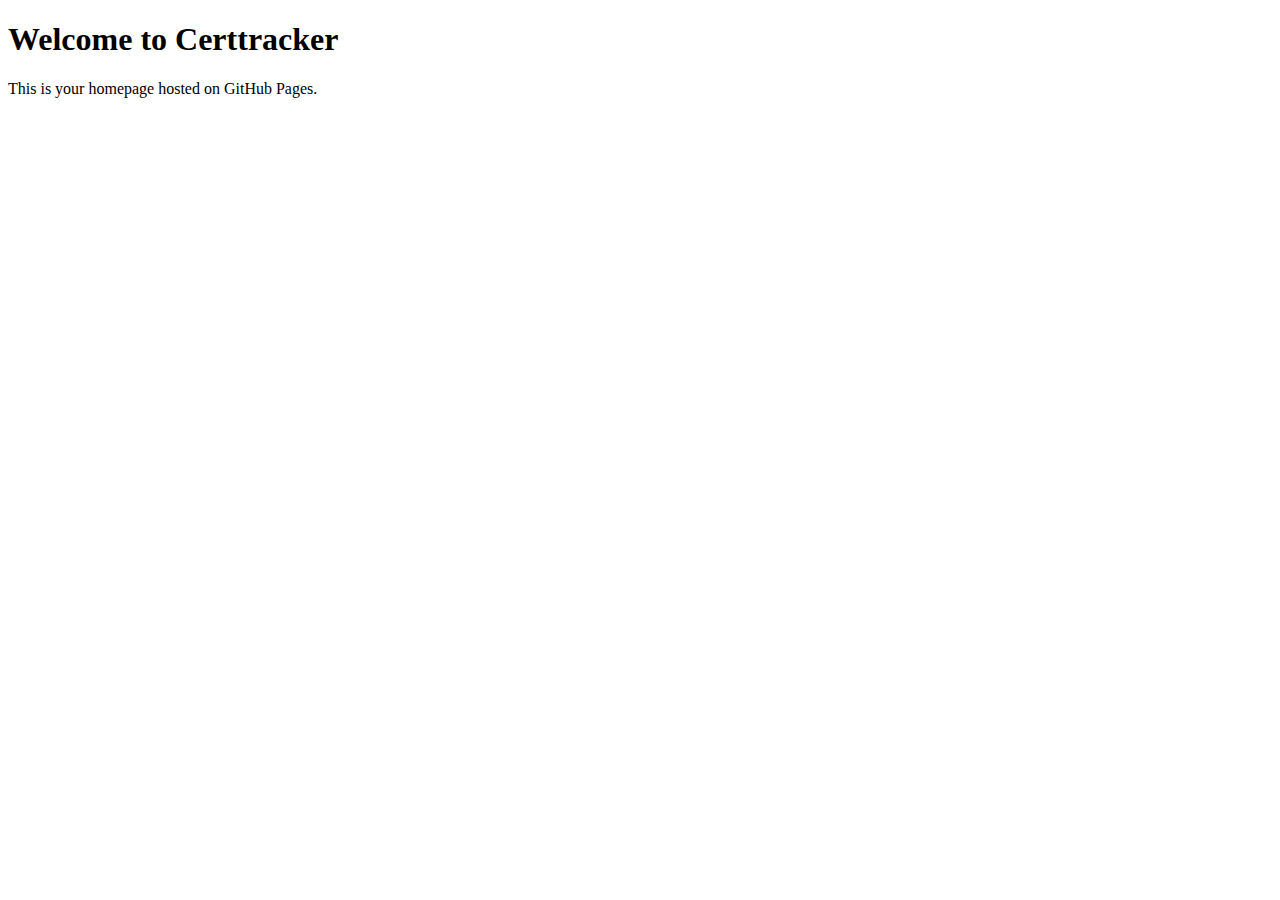
<file: index.html>
<!DOCTYPE html>
<html lang="en">
<head>
    <meta charset="UTF-8">
    <meta name="viewport" content="width=device-width, initial-scale=1.0">
    <title>Certtracker</title>
</head>
<body>
    <h1>Welcome to Certtracker</h1>
    <p>This is your homepage hosted on GitHub Pages.</p>
</body>
</html>
</file>
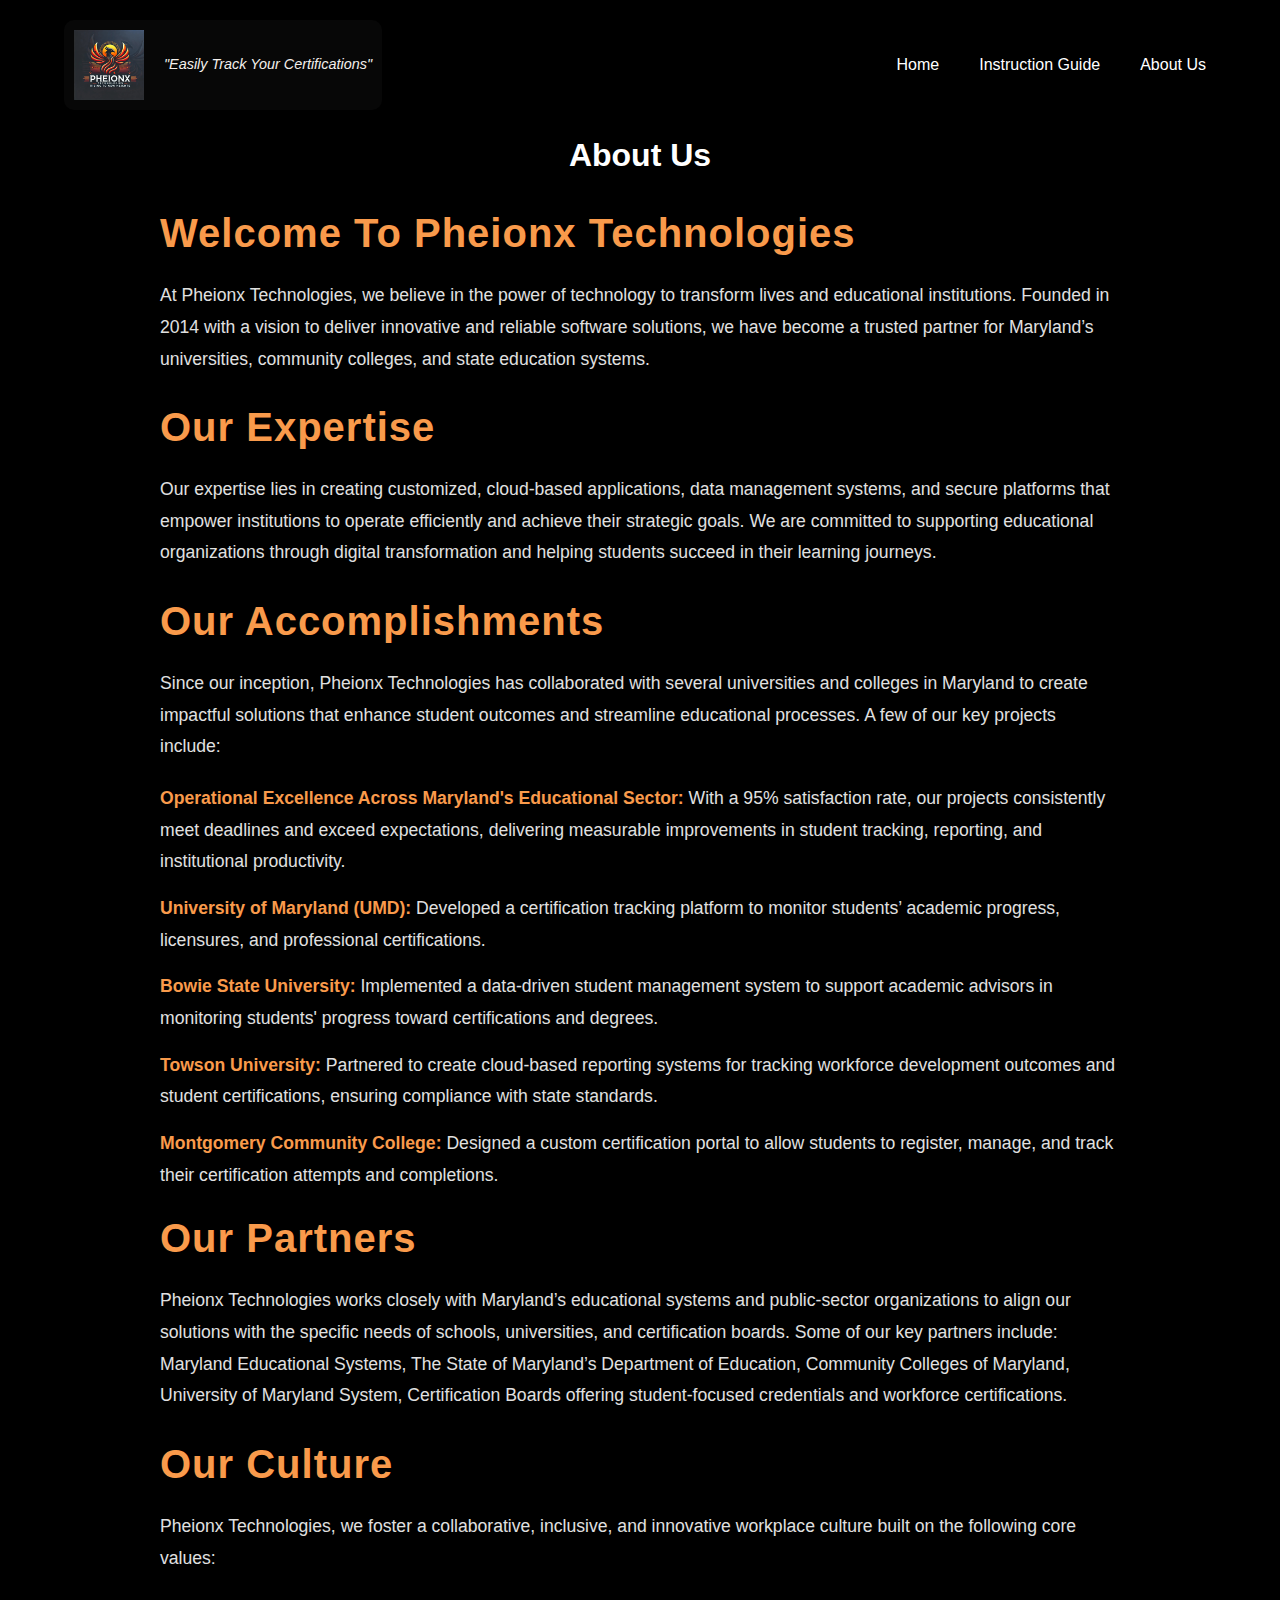
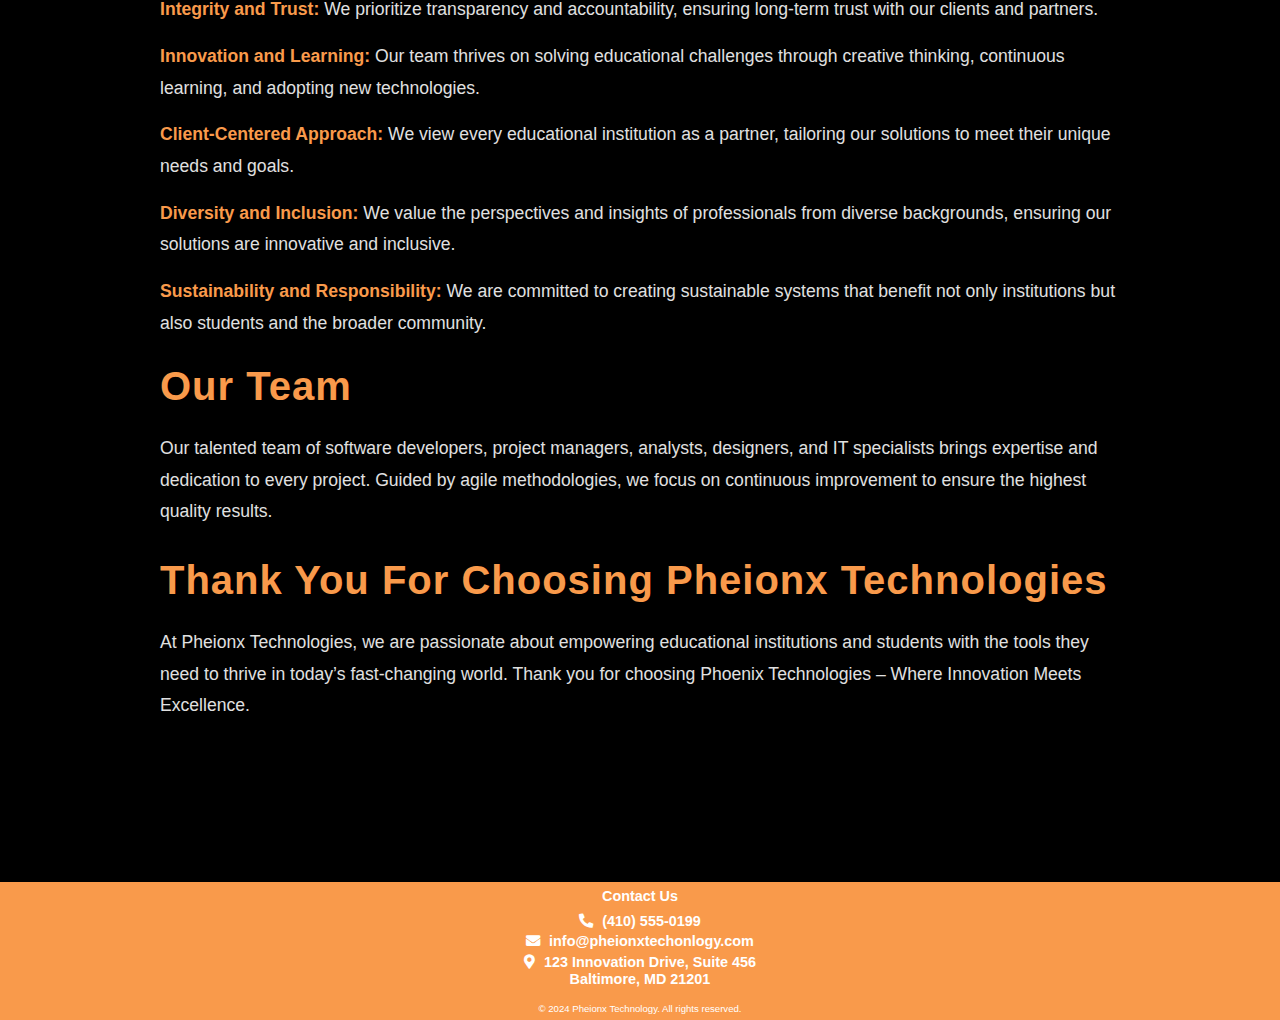
<file: Fix/aboutus.html>
<!DOCTYPE html>
<html lang="en">
<head>
    <meta charset="UTF-8">
    <meta name="viewport" content="width=device-width, initial-scale=1.0">
    <title>Phoenix Technology</title>
    <link rel="stylesheet" href="styles3.css">
    <link rel="stylesheet" href="https://cdnjs.cloudflare.com/ajax/libs/font-awesome/5.15.4/css/all.min.css">
</head>
<body>
    <!-- Header Section -->
    <header>
        <div class="container">
            <!-- Logo with Transparent Box -->
            <div class="logo">
                <img src="image/logoone.jpg" alt="Phoenix Technology Logo">
                <span class="tagline">"Easily Track Your Certifications"</span>
            </div>

            <!-- Navigation Bar -->
            <nav>
                <ul>
                <li><a href="home.html">Home</a></li>
                <li><a href="instructionguide.html">Instruction Guide</a></li>
                <li><a href="aboutus.html">About Us</a></li>
                </ul>
            </nav>
        </div>
    </header>

    <main>
        <!-- Your other content here (if any) -->
        <h1>About Us </h1>
        <div class="about-us">
            <h2>Welcome to Pheionx Technologies</h2>
            <p>At Pheionx Technologies, we believe in the power of technology to transform lives and educational institutions. Founded in 2014 with a vision to deliver innovative and reliable software solutions, we have become a trusted partner for Maryland’s universities, community colleges, and state education systems.</p>
        
            <h2>Our Expertise</h2>
            <p>Our expertise lies in creating customized, cloud-based applications, data management systems, and secure platforms that empower institutions to operate efficiently and achieve their strategic goals. We are committed to supporting educational organizations through digital transformation and helping students succeed in their learning journeys.</p>
        
            <h2>Our Accomplishments</h2>
            <p>Since our inception, Pheionx Technologies has collaborated with several universities and colleges in Maryland to create impactful solutions that enhance student outcomes and streamline educational processes. A few of our key projects include:</p>
            <p class="accomplishment"><strong>Operational Excellence Across Maryland's Educational Sector:</strong> With a 95% satisfaction rate, our projects consistently meet deadlines and exceed expectations, delivering measurable improvements in student tracking, reporting, and institutional productivity.</p>
            <p class="accomplishment"><strong>University of Maryland (UMD):</strong> Developed a certification tracking platform to monitor students’ academic progress, licensures, and professional certifications.</p>
            <p class="accomplishment"><strong>Bowie State University:</strong> Implemented a data-driven student management system to support academic advisors in monitoring students' progress toward certifications and degrees.</p>
            <p class="accomplishment"><strong>Towson University:</strong> Partnered to create cloud-based reporting systems for tracking workforce development outcomes and student certifications, ensuring compliance with state standards.</p>
            <p class="accomplishment"><strong>Montgomery Community College:</strong> Designed a custom certification portal to allow students to register, manage, and track their certification attempts and completions.</p>
        
            <h2>Our Partners</h2>
            <p class="partners-list">Pheionx Technologies works closely with Maryland’s educational systems and public-sector organizations to align our solutions with the specific needs of schools, universities, and certification boards. Some of our key partners include: Maryland Educational Systems, The State of Maryland’s Department of Education, Community Colleges of Maryland, University of Maryland System, Certification Boards offering student-focused credentials and workforce certifications.</p>
        
            <h2>Our Culture</h2>
            <p>Pheionx Technologies, we foster a collaborative, inclusive, and innovative workplace culture built on the following core values:</p>
            <p class="culture"><strong>Integrity and Trust:</strong> We prioritize transparency and accountability, ensuring long-term trust with our clients and partners.</p>
            <p class="culture"><strong>Innovation and Learning:</strong> Our team thrives on solving educational challenges through creative thinking, continuous learning, and adopting new technologies.</p>
            <p class="culture"><strong>Client-Centered Approach:</strong> We view every educational institution as a partner, tailoring our solutions to meet their unique needs and goals.</p>
            <p class="culture"><strong>Diversity and Inclusion:</strong> We value the perspectives and insights of professionals from diverse backgrounds, ensuring our solutions are innovative and inclusive.</p>
            <p class="culture"><strong>Sustainability and Responsibility:</strong> We are committed to creating sustainable systems that benefit not only institutions but also students and the broader community.</p>
        
            <h2>Our Team</h2>
            <p>Our talented team of software developers, project managers, analysts, designers, and IT specialists brings expertise and dedication to every project. Guided by agile methodologies, we focus on continuous improvement to ensure the highest quality results.</p>
        
            <h2>Thank You for Choosing Pheionx Technologies</h2>
            <p>At Pheionx Technologies, we are passionate about empowering educational institutions and students with the tools they need to thrive in today’s fast-changing world. Thank you for choosing Phoenix Technologies – Where Innovation Meets Excellence.</p>
        </div>
        
    </main>

    <footer>
        <!-- Contact Us Section -->
        <div class="contact-us">
            <p>Contact Us</p> <!-- Centered text -->
            <div class="contact-info">
                <!-- Phone Icon -->
                <p><i class="fas fa-phone-alt"></i> (410) 555-0199</p>
                <!-- Email Icon -->
                <p><i class="fas fa-envelope"></i> info@pheionxtechonlogy.com</p>
                <!-- Address Icon -->
                <p><i class="fas fa-map-marker-alt"></i> 123 Innovation Drive, Suite 456 <br>Baltimore, MD 21201</p>
            </div>
        </div>
    
        <!-- Copyright Section -->
        <div class="copyright">
            <p>&copy; 2024 Pheionx Technology. All rights reserved.</p>
        </div>
    </footer>
</body>
</html>
</file>
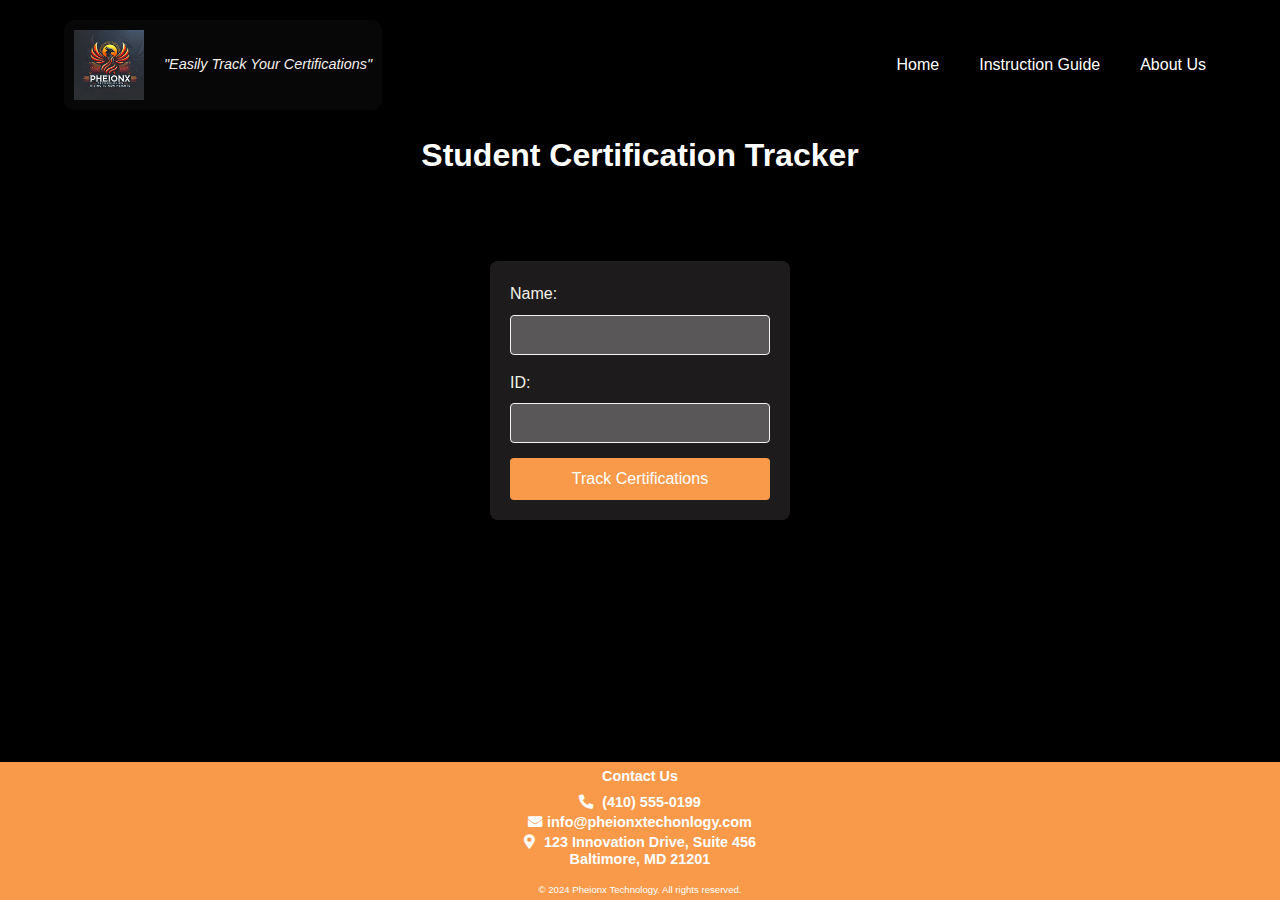
<file: Fix/home.html>
<!DOCTYPE html>
<html lang="en">
<head>
    <meta charset="UTF-8">
    <meta name="viewport" content="width=device-width, initial-scale=1.0">
    <title>Phoenix Technology</title>
    <link rel="stylesheet" href="styles.css">
    <link rel="stylesheet" href="https://cdnjs.cloudflare.com/ajax/libs/font-awesome/5.15.4/css/all.min.css">
</head>
<body>
    <!-- Header Section -->
    <header>
        <div class="container">
            <!-- Logo with Transparent Box -->
            <div class="logo">
                <img src="image/logoone.jpg" alt="Phoenix Technology Logo">
                <span class="tagline">"Easily Track Your Certifications"</span>
            </div>

            <!-- Navigation Bar -->
            <nav>
                <ul>
                <li><a href="home.html">Home</a></li>
                <li><a href="instructionguide.html">Instruction Guide</a></li>
                <li><a href="aboutus.html">About Us</a></li>
                </ul>
            </nav>
        </div>
    </header>

    <!-- Main Section -->
    <main>
        <!-- Your other content here (if any) -->
        <h1>Student Certification Tracker</h1>

        <!-- Form Box for Name and ID Input -->
        <div class="form-box">
            <form action="results.html" method="GET" class="certification-form" autocomplete="off">
                <label for="name">Name:</label>
                <input type="text" id="name" name="name" required pattern="[A-Za-z\s]+"
                       title="Please enter letters only"
                       oninput="this.value = this.value.replace(/[^A-Za-z\s]/g, '')" autocomplete="off">
                
                <label for="id">ID:</label>
                <input type="text" id="id" name="id" required pattern="\d+"
                       title="Please enter numbers only"
                       oninput="this.value = this.value.replace(/\D/g, '')" autocomplete="off">
                
                <button type="submit">Track Certifications</button>
            </form>
        </div>
    </main>

    <footer>
        <!-- Contact Us Section -->
        <div class="contact-us">
            <p>Contact Us</p> <!-- Centered text -->
            <div class="contact-info">
                <!-- Phone Icon -->
                <p><i class="fas fa-phone-alt"></i> (410) 555-0199</p>
                <!-- Email Icon -->
                <p><i class="fas fa-envelope"></i>info@pheionxtechonlogy.com</p>
                <!-- Address Icon -->
                <p><i class="fas fa-map-marker-alt"></i> 123 Innovation Drive, Suite 456 <br>Baltimore, MD 21201</p>
            </div>
        </div>
    
        <!-- Copyright Section -->
        <div class="copyright">
            <p>&copy; 2024 Pheionx Technology. All rights reserved.</p>
        </div>
    </footer>
    

    <!-- Script for form handling and redirection -->
    <script>
        const certificationData = {
            "Rufael Solomon,233323": {
                "attempted": ["Project Management Professional (PMP)"],
                "completed": ["Project Management Professional (PMP)"],
                "dateCompleted": ["2024-04-20"]
            },
            "Jenehra Allen,345454": {
                "attempted": ["ACDIS CDI Apprenticeship"],
                "completed": ["ACDIS CDI Apprenticeship"],
                "dateCompleted": ["2024-04-25"]
            },
            "Oluwaseyi Odeyemi,167453": {
                "attempted": ["CompTIA Security+"],
                "completed": ["CompTIA Security+"],
                "dateCompleted": ["2024-05-05"]
            },
            "Clauvert Chingkala,867453": {
                "attempted": ["Certified Information Security Manager (CISM)"],
                "completed": ["Certified Information Security Manager (CISM)"],
                "dateCompleted": ["2024-05-15"]
            },
            "Rilwan Ajibola,485845": {
                "attempted": ["Certified Information Systems Security Professional (CISSP)"],
                "completed": ["Certified Information Systems Security Professional (CISSP)"],
                "dateCompleted": ["2024-06-01"]
            },
            "Marlon Taylor,903432": {
                "attempted": ["AWS Certified Solutions Architect"],
                "completed": ["AWS Certified Solutions Architect"],
                "dateCompleted": ["2024-06-10"]
            }
        };
    
        function handleFormSubmission(event) {
            event.preventDefault();
            const name = document.getElementById("name").value.trim();
            const id = document.getElementById("id").value.trim();
            const key = `${name},${id}`;
            
            if (certificationData[key]) {
                const data = certificationData[key];
                const queryString = `?name=${encodeURIComponent(name)}&id=${encodeURIComponent(id)}&attempted=${encodeURIComponent(data.attempted)}&completed=${encodeURIComponent(data.completed)}&dateCompleted=${encodeURIComponent(data.dateCompleted)}`;
                window.location.href = "results.html" + queryString;
            } else {
                alert("No certification data found for the entered Name and ID.");
            }
        }
    
        document.querySelector(".certification-form").addEventListener("submit", handleFormSubmission);
    </script>

</body>
</html>
</file>
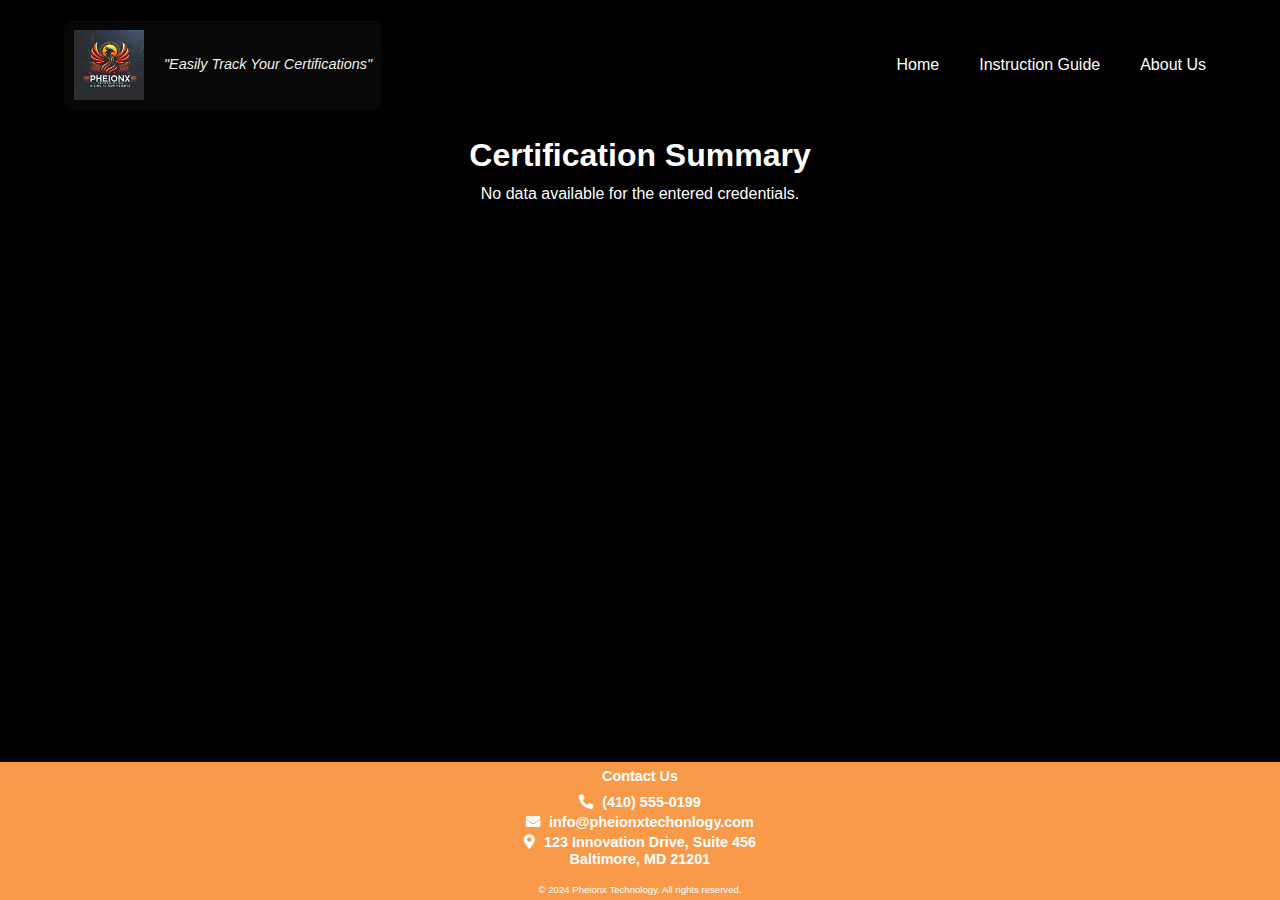
<file: Fix/results.html>
<!DOCTYPE html>
<html lang="en">
<head>
    <meta charset="UTF-8">
    <meta name="viewport" content="width=device-width, initial-scale=1.0">
    <title>Phoenix Technology</title>
    <link rel="stylesheet" href="styles4.css">
    <link rel="stylesheet" href="https://cdnjs.cloudflare.com/ajax/libs/font-awesome/5.15.4/css/all.min.css">
</head>
<body>
    <!-- Header Section -->
    <header>
        <div class="container">
            <div class="logo">
                <img src="image/logoone.jpg" alt="Phoenix Technology Logo">
                <span class="tagline">"Easily Track Your Certifications"</span>
            </div>
            <nav>
                <ul>
                    <li><a href="home.html">Home</a></li>
                    <li><a href="instructionguide.html">Instruction Guide</a></li>
                    <li><a href="aboutus.html">About Us</a></li>
                </ul>
            </nav>
        </div>
    </header>

    <!-- Main Content Section -->
    <main>
        <div class="container">
            <h1>Certification Summary</h1>
            <div class="content">
                <!-- The table content will be dynamically inserted here -->
                <table class="certification-table">
                    <thead>
                        <tr>
                            <th colspan="2">${data.name}</th>
                        </tr>
                    </thead>
                    <tbody>
                        <tr>
                            <td>Certification Attempted</td>
                            <td>${data.attempted || 'N/A'}</td>
                        </tr>
                        <tr>
                            <td>Certification Completed</td>
                            <td>${data.completed || 'N/A'}</td>
                        </tr>
                        <tr>
                            <td>Date Completed</td>
                            <td>${data.dateCompleted || 'N/A'}</td>
                        </tr>
                    </tbody>
                </table>
                <button onclick="goBack()" class="go-back-btn">Go Back</button>
            </div>
        </div>
    </main>

    <!-- Footer Section -->
    <footer>
        <div class="contact-us">
            <p>Contact Us</p>
            <div class="contact-info">
                <p><i class="fas fa-phone-alt"></i> (410) 555-0199</p>
                <p><i class="fas fa-envelope"></i> info@pheionxtechonlogy.com</p>
                <p><i class="fas fa-map-marker-alt"></i> 123 Innovation Drive, Suite 456 <br>Baltimore, MD 21201</p>
            </div>
        </div>
        <div class="copyright">
            <p>&copy; 2024 Pheionx Technology. All rights reserved.</p>
        </div>
    </footer>

    <script>
        function getQueryParams() {
            const params = new URLSearchParams(window.location.search);
            return {
                name: params.get("name"),
                id: params.get("id"),
                attempted: params.get("attempted"),
                completed: params.get("completed"),
                dateCompleted: params.get("dateCompleted")
            };
        }

        function displayCertificationData() {
            const data = getQueryParams();
            if (data.name && data.id) {
                const contentDiv = document.querySelector(".content");
                contentDiv.innerHTML = `
                 
                    <table class="certification-table">
                        <thead>
                            <tr>
                                <th colspan="2">${data.name}</th>
                            </tr>
                        </thead>
                        <tbody>
                            <tr>
                                <td>Certification Attempted</td>
                                <td>${data.attempted || 'N/A'}</td>
                            </tr>
                            <tr>
                                <td>Certification Completed</td>
                                <td>${data.completed || 'N/A'}</td>
                            </tr>
                            <tr>
                                <td>Date Completed</td>
                                <td>${data.dateCompleted || 'N/A'}</td>
                            </tr>
                        </tbody>
                    </table>
                    <button onclick="goBack()" class="go-back-btn">Go Back</button>
                `;
            } else {
                document.querySelector(".content").innerHTML = "<p>No data available for the entered credentials.</p>";
            }
        }

        function goBack() {
            window.location.href = 'home.html'; // Replace 'home.html' with the correct URL if needed
        }

        window.onload = displayCertificationData;
    </script>
</body>
</html>
</file>
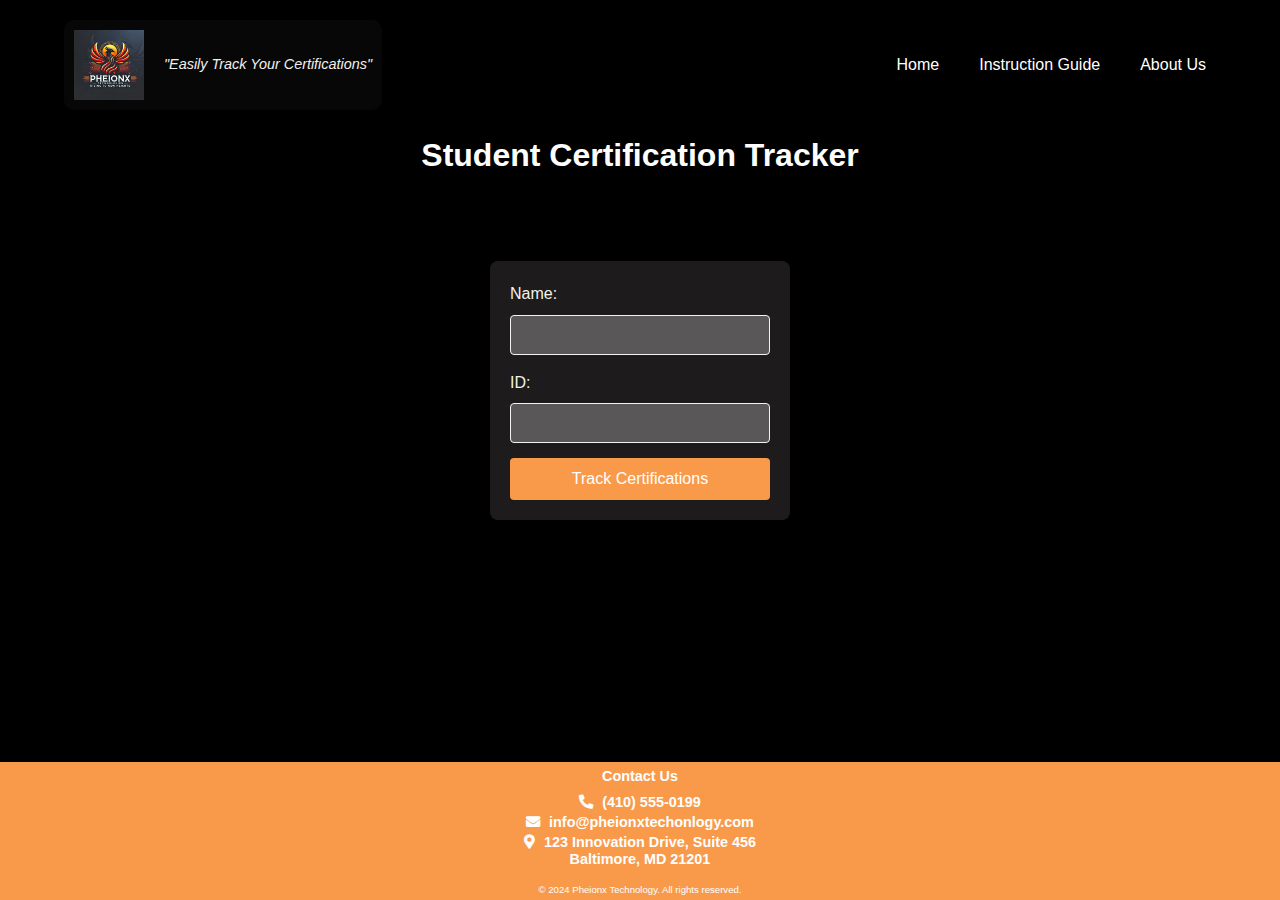
<file: Fix/Student Certification  Tracker.html>
<!DOCTYPE html>
<html lang="en">
<head>
    <meta charset="UTF-8">
    <meta name="viewport" content="width=device-width, initial-scale=1.0">
    <title>Phoenix Technology</title>
    <link rel="stylesheet" href="styles.css">
    <link rel="stylesheet" href="https://cdnjs.cloudflare.com/ajax/libs/font-awesome/5.15.4/css/all.min.css">
</head>
<body>
    <!-- Header Section -->
    <header>
        <div class="container">
            <!-- Logo with Transparent Box -->
            <div class="logo">
                <img src="image/logoone.jpg" alt="Phoenix Technology Logo">
                <span class="tagline">"Easily Track Your Certifications"</span>
            </div>

            <!-- Navigation Bar -->
            <nav>
                <ul>
                <li><a href="home.html">Home</a></li>
                <li><a href="instructionguide.html">Instruction Guide</a></li>
                <li><a href="aboutus.html">About Us</a></li>
                </ul>
            </nav>
        </div>
    </header>

    <!-- Main Section -->
    <main>
        <!-- Your other content here (if any) -->
        <h1>Student Certification Tracker</h1>

        <!-- Form Box for Name and ID Input -->
        <div class="form-box">
            <form action="results.html" method="GET" class="certification-form" autocomplete="off">
                <label for="name">Name:</label>
                <input type="text" id="name" name="name" required pattern="[A-Za-z\s]+"
                       title="Please enter letters only"
                       oninput="this.value = this.value.replace(/[^A-Za-z\s]/g, '')" autocomplete="off">
                
                <label for="id">ID:</label>
                <input type="text" id="id" name="id" required pattern="\d+"
                       title="Please enter numbers only"
                       oninput="this.value = this.value.replace(/\D/g, '')" autocomplete="off">
                
                <button type="submit">Track Certifications</button>
            </form>
        </div>
    </main>

    <footer>
        <!-- Contact Us Section -->
        <div class="contact-us">
            <p>Contact Us</p> <!-- Centered text -->
            <div class="contact-info">
                <!-- Phone Icon -->
                <p><i class="fas fa-phone-alt"></i> (410) 555-0199</p>
                <!-- Email Icon -->
                <p><i class="fas fa-envelope"></i> info@pheionxtechonlogy.com</p>
                <!-- Address Icon -->
                <p><i class="fas fa-map-marker-alt"></i> 123 Innovation Drive, Suite 456 <br>Baltimore, MD 21201</p>
            </div>
        </div>
    
        <!-- Copyright Section -->
        <div class="copyright">
            <p>&copy; 2024 Pheionx Technology. All rights reserved.</p>
        </div>
    </footer>
    

    <!-- Script for form handling and redirection -->
    <script>
        const certificationData = {
            "Rufael Solomon,233323": {
                "attempted": ["Project Management Professional (PMP)"],
                "completed": ["Project Management Professional (PMP)"],
                "dateCompleted": ["2024-04-20"]
            },
            "Jenehra Allen,345454": {
                "attempted": ["ACDIS CDI Apprenticeship"],
                "completed": ["ACDIS CDI Apprenticeship"],
                "dateCompleted": ["2024-04-25"]
            },
            "Oluwaseyi Odeyemi,167453": {
                "attempted": ["CompTIA Security+"],
                "completed": ["CompTIA Security+"],
                "dateCompleted": ["2024-05-05"]
            },
            "Clauvert Chingkala,867453": {
                "attempted": ["Certified Information Security Manager (CISM)"],
                "completed": ["Certified Information Security Manager (CISM)"],
                "dateCompleted": ["2024-05-15"]
            },
            "Rilwan Ajibola,485845": {
                "attempted": ["Certified Information Systems Security Professional (CISSP)"],
                "completed": ["Certified Information Systems Security Professional (CISSP)"],
                "dateCompleted": ["2024-06-01"]
            },
            "Marlon Taylor,903432": {
                "attempted": ["AWS Certified Solutions Architect"],
                "completed": ["AWS Certified Solutions Architect"],
                "dateCompleted": ["2024-06-10"]
            }
        };
    
        function handleFormSubmission(event) {
            event.preventDefault();
            const name = document.getElementById("name").value.trim();
            const id = document.getElementById("id").value.trim();
            const key = `${name},${id}`;
            
            if (certificationData[key]) {
                const data = certificationData[key];
                const queryString = `?name=${encodeURIComponent(name)}&id=${encodeURIComponent(id)}&attempted=${encodeURIComponent(data.attempted)}&completed=${encodeURIComponent(data.completed)}&dateCompleted=${encodeURIComponent(data.dateCompleted)}`;
                window.location.href = "results.html" + queryString;
            } else {
                alert("No certification data found for the entered Name and ID.");
            }
        }
    
        document.querySelector(".certification-form").addEventListener("submit", handleFormSubmission);
    </script>

</body>
</html>
</file>
<file: Fix/styles3.css>
* {
    margin: 0;
    padding: 0;
    box-sizing: border-box;
}

/* Body Styling */
body {
    font-family: 'Arial', sans-serif;
    line-height: 1.6;
    background-color: #000; /* Set body background to black */
    color: white; /* White text for contrast */
    display: flex;
    flex-direction: column;
    min-height: 100vh; /* Ensures body takes full height */
}

/* Container for consistent padding and centering */
.container {
    width: 90%;
    max-width: 1200px;
    margin: 0 auto;
}

/* Header Styles */
header {
    background-color: #000; /* Set header background to black */
    color: white; /* White text */
    padding: 20px 0; /* Adjust padding for header */
    position: sticky;
    top: 0;
    z-index: 1000;
    margin-bottom: 0; /* Remove margin at the bottom of the header */
}

header .container {
    display: flex;
    justify-content: space-between;
    align-items: center;
}

header .logo {
    display: flex; /* Use flexbox to align logo and tagline */
    align-items: center; /* Vertically align items */
    padding: 10px;
    background-color: rgba(24, 24, 24, 0.3); /* Semi-transparent background for logo */
    border-radius: 10px;
}

header .logo img {
    height: 70px; /* Adjust logo size */
    width: auto;
}

/* Tagline Styling */
.tagline {
    font-size: 0.9rem; /* Smaller font size */
    font-weight: 400; /* Set font weight (regular) */
    color: #f3efec; /* Gold color */
    font-style: italic; /* Italicize the text */
    margin-left: 20px; /* Add space between logo and tagline */
    text-align: left; /* Align text to the left */
}

/* Navigation Bar */
header nav ul {
    display: flex;
    list-style: none;
}

header nav ul li {
    margin-left: 20px;
}

header nav ul li a {
    text-decoration: none;
    color: white;
    font-size: 16px;
    padding: 5px 10px;
    transition: background-color 0.3s ease;
}


/* Main Section */
main {
    background-color: #000; /* Set main content background to black */
    padding: 0 0 120px; /* Increased bottom padding to push the footer further down */
    margin-top: 0; /* Remove any margin at the top */
    color: white;
    text-align: center;
    flex-grow: 1; /* Allow main content to grow and push the footer down */
}
    /* General Styling for About Us Page */
/* General Styling for About Us Page */
/* General Styling for About Us Page */
/* For About Us Section Heading */
/* General Styling for About Us Page */
.about-us {
    text-align: left; /* Align text to the left */
    padding: 20px; /* Add padding around the content */
    max-width: 1000px; /* Set a maximum width for better alignment */
    margin: 0 auto; /* Center the content */
}

/* Heading Styles */
.about-us h2 {
    font-size: 2.5rem; /* Larger font size for headings */
    color: #f99a4b; /* Gold color for headings */
    margin-bottom: 15px; /* Add space below each heading */
    font-weight: 700; /* Make headings bold */
    text-transform: capitalize; /* Capitalize headings */
    letter-spacing: 1px; /* Space out letters slightly */
}

/* Paragraph Styles */
.about-us p {
    font-size: 1.1rem; /* Adjust font size for readability */
    line-height: 1.8; /* Increase line height for better spacing */
    margin-bottom: 20px; /* Space between paragraphs */
    color: #e0e0e0; /* Light grey text for better contrast */
}

/* Styling for paragraphs under Our Accomplishments and Culture */
.about-us .accomplishment,
.about-us .culture {
    margin-bottom: 15px;
}

.about-us .accomplishment strong,
.about-us .culture strong {
    color:  #f99a4b; /* Gold color for strong text */
    font-weight: bold; /* Make text bold */
}

/* Emphasizing Key Info in Paragraphs */
.about-us p strong {
    color:  #f99a4b; /* Gold color for strong text */
    font-weight: bold; /* Make text bold */
}


footer {
    background-color: #f99a4b; /* Orange background */
    color: white;
    padding: 3px 8px; /* Compact padding for the footer */
    display: flex;
    flex-direction: column;
    align-items: center;
    justify-content: center;
    font-size: 0.7rem; /* Smaller overall font size */
}

footer .contact-us {
    text-align: center;
    margin-bottom: 5px; /* Slightly increased space below "Contact Us" */
}

footer .contact-us p {
    font-size: 0.9rem; /* "Contact Us" title size */
    font-weight: bold;
    margin-bottom: 5px; /* Spacing below the title */
}

footer .contact-info {
    font-size: 0.7rem; /* Contact information size */
    line-height: 1.2; /* Slightly increased line spacing for better readability */
}

footer .contact-info p {
    margin: 3px 0; /* Spacing between each contact info item */
}

footer .contact-info i {
    margin-right: 5px; /* Space between icons and text */
    color: white; /* Icon color */
}

footer .copyright {
    text-align: center;
    font-size: 0.6rem; /* Smaller copyright text */
    margin-top: 5px; /* Minimal spacing above copyright */
}




/* Small Screen (Mobile) Adjustments */
@media (max-width: 768px) {
    header .container {
        flex-direction: column;
        align-items: flex-start;
    }
}
</file>
<file: Fix/styles.css>
* {
    margin: 0;
    padding: 0;
    box-sizing: border-box;
}

/* Body Styling */
body {
    font-family: 'Arial', sans-serif;
    line-height: 1.6;
    background-color: #000; /* Set body background to black */
    color: white; /* White text for contrast */
    display: flex;
    flex-direction: column;
    min-height: 100vh; /* Ensures body takes full height */
}

/* Container for consistent padding and centering */
.container {
    width: 90%;
    max-width: 1200px;
    margin: 0 auto;
}

/* Header Styles */
/* Header Styles */
/* Header Styles */
header {
    background-color: #000; /* Set header background to black */
    color: white; /* White text */
    padding: 20px 0; /* Adjust padding for header */
    position: sticky;
    top: 0;
    z-index: 1000;
    margin-bottom: 0; /* Remove margin at the bottom of the header */
}

header .container {
    display: flex;
    justify-content: space-between;
    align-items: center;
}

header .logo {
    display: flex; /* Use flexbox to align logo and tagline */
    align-items: center; /* Vertically align items */
    padding: 10px;
    background-color: rgba(24, 24, 24, 0.3); /* Semi-transparent background for logo */
    border-radius: 10px;
}

header .logo img {
    height: 70px; /* Adjust logo size */
    width: auto;
}

/* Tagline Styling */
.tagline {
    font-size: 0.9rem; /* Smaller font size */
    font-weight: 400; /* Set font weight (regular) */
    color: #f3efec; /* Gold color */
    font-style: italic; /* Italicize the text */
    margin-left: 20px; /* Add space between logo and tagline */
    text-align: left; /* Align text to the left */
}

/* Navigation Bar */
header nav ul {
    display: flex;
    list-style: none;
}

header nav ul li {
    margin-left: 20px;
}

header nav ul li a {
    text-decoration: none;
    color: white;
    font-size: 16px;
    padding: 5px 10px;
    transition: background-color 0.3s ease;
}




/* Main Section */
/* Main Section */
/* Main Section */
main {
    background-color: #000; /* Set main content background to black */
    padding: 0 0 120px; /* Increased bottom padding to push the footer further down */
    margin-top: 0; /* Remove any margin at the top */
    color: white;
    text-align: center;
    flex-grow: 1; /* Allow main content to grow and push the footer down */
}


/* Adjust H1 positioning */
main h1 {
    margin-top: 0; /* Remove margin above the h1 */
    padding-top: 0; /* Ensure no additional space above the h1 */
}





/* Footer Styles */
/* Footer Section */
/* Footer Styling */
/* Footer Styling */
/* Footer Styling */
/* Footer Styling */
/* Footer Styling */
/* Footer Styling */
footer {
    background-color: #f99a4b; /* Orange background */
    color: white;
    padding: 3px 8px; /* Compact padding for the footer */
    display: flex;
    flex-direction: column;
    align-items: center;
    justify-content: center;
    font-size: 0.7rem; /* Smaller overall font size */
}

footer .contact-us {
    text-align: center;
    margin-bottom: 5px; /* Slightly increased space below "Contact Us" */
}

footer .contact-us p {
    font-size: 0.9rem; /* "Contact Us" title size */
    font-weight: bold;
    margin-bottom: 5px; /* Spacing below the title */
}

footer .contact-info {
    font-size: 0.7rem; /* Contact information size */
    line-height: 1.2; /* Slightly increased line spacing for better readability */
}

footer .contact-info p {
    margin: 3px 0; /* Spacing between each contact info item */
}

footer .contact-info i {
    margin-right: 5px; /* Space between icons and text */
    color: white; /* Icon color */
}

footer .copyright {
    text-align: center;
    font-size: 0.6rem; /* Smaller copyright text */
    margin-top: 5px; /* Minimal spacing above copyright */
}


/* Certification Form */
.certification-form {
    background-color: #1d1b1b; /* Darker background for the form */
    padding: 20px;
    border-radius: 8px;
    width: 300px; /* Width for the form */
    margin: 80px auto; /* Adjusted top margin to move the form down */
    text-align: left;
}

/* Form Inputs Styling */
.certification-form input {
    width: 100%;
    padding: 10px;
    margin-bottom: 15px;
    background-color: #595757;
    color: rgb(247, 242, 242);
    border: 1px solid #f4f3f3;
    border-radius: 4px;
    font-size: 1rem;
}

/* Button Styling */
.certification-form button {
    width: 100%;
    padding: 12px;
    background-color: #f99a4b; /* Gold background for button */
    color: white;
    font-size: 1rem;
    border: none;
    border-radius: 4px;
    cursor: pointer;
    transition: background-color 0.3s ease, transform 0.2s ease; /* Added transition for hover effect */
}

/* Button Hover Effect */
.certification-form button:hover {
    background-color: #fd7605; /* Slightly darker gold on hover */
    transform: scale(1.05); /* Slightly enlarge the button when hovered */
}

/* Form Labels Styling */
.certification-form label {
    display: block;
    font-size: 1rem;
    margin-bottom: 8px;
    color: #f2f2e8; /* Gold label text */
}

/* Small Screen (Mobile) Adjustments */
@media (max-width: 768px) {
    header .container {
        flex-direction: column;
        align-items: flex-start;
    }
}
</file>
<file: Fix/styles4.css>
* {
    margin: 0;
    padding: 0;
    box-sizing: border-box;
}

/* Body Styling */
body {
    font-family: 'Arial', sans-serif;
    line-height: 1.6;
    background-color: #000; /* Set body background to black */
    color: white; /* White text for contrast */
    display: flex;
    flex-direction: column;
    min-height: 100vh; /* Ensures body takes full height */
}

/* Container for consistent padding and centering */
.container {
    width: 90%;
    max-width: 1200px;
    margin: 0 auto;
}

/* Header Styles */
/* Header Styles */
/* Header Styles */
header {
    background-color: #000; /* Set header background to black */
    color: white; /* White text */
    padding: 20px 0; /* Adjust padding for header */
    position: sticky;
    top: 0;
    z-index: 1000;
    margin-bottom: 0; /* Remove margin at the bottom of the header */
}

header .container {
    display: flex;
    justify-content: space-between;
    align-items: center;
}

header .logo {
    display: flex; /* Use flexbox to align logo and tagline */
    align-items: center; /* Vertically align items */
    padding: 10px;
    background-color: rgba(24, 24, 24, 0.3); /* Semi-transparent background for logo */
    border-radius: 10px;
}

header .logo img {
    height: 70px; /* Adjust logo size */
    width: auto;
}

/* Tagline Styling */
.tagline {
    font-size: 0.9rem; /* Smaller font size */
    font-weight: 400; /* Set font weight (regular) */
    color: #f3efec; /* Gold color */
    font-style: italic; /* Italicize the text */
    margin-left: 20px; /* Add space between logo and tagline */
    text-align: left; /* Align text to the left */
}

/* Navigation Bar */
header nav ul {
    display: flex;
    list-style: none;
}

header nav ul li {
    margin-left: 20px;
}

header nav ul li a {
    text-decoration: none;
    color: white;
    font-size: 16px;
    padding: 5px 10px;
    transition: background-color 0.3s ease;
}

.title {
    margin-top: 50px; /* Pushes the name further down */
    margin-bottom: 20px; /* Adds spacing between the name and the table */
    font-size: 2rem; /* Adjust the font size as needed */
    text-align: center; /* Optional: Center-align the name */
    color: #f39c12; /* Optional: Add a gold color for styling */
}


/* Main Section */
/* Main Section */
/* Main Section */
main {
    background-color: #000; /* Set main content background to black */
    padding: 0 0 120px; /* Increased bottom padding to push the footer further down */
    margin-top: 0; /* Remove any margin at the top */
    color: white;
    text-align: center;
    flex-grow: 1; /* Allow main content to grow and push the footer down */
}


/* Adjust H1 positioning */
main h1 {
    margin-top: 0; /* Remove margin above the h1 */
    padding-top: 0; /* Ensure no additional space above the h1 */
}


.certification-table {
    width: 60%;
    max-width: 600px;
    margin: 90px auto 60px auto;
    font-family: Arial, sans-serif;
    font-size: 1em;
    border-collapse: collapse;
    border-radius: 12px;
    overflow: hidden;
    background-color: #2c2b2b;
}

.certification-table th {
    text-align: center;
    background-color: #d28539; /* Orange - Top Row */
    color: rgb(243, 234, 234);
    padding: 10px;
    font-size: 1.2em;
}

/* Apply background color to the first (top) row */
.certification-table tr:first-child {
    background-color: #7e7e7d; /* Gold/Yellow for the top row */
}

/* Apply background color to the middle rows */
.certification-table tbody tr:nth-child(even) {
    background-color: #201f1f; /* Dark grey for even rows (middle rows) */
}

/* Apply background color to the last row */
.certification-table tr:last-child {
    background-color: #444444; /* Dark grey for the last row */
}

/* Table data styling */
.certification-table td {
    padding: 10px;
    text-align: center;
    border: 1px solid #1b1a1a;
}

/* White line between rows */
.certification-table tr {
    border-bottom: 1px solid white;
}

.go-back-btn {
    display: block;
    margin: 20px auto;
    padding: 10px 20px;
    font-size: 1em;
    background-color: #d28539;
    color: white;
    border: none;
    border-radius: 5px;
    cursor: pointer;
}

.go-back-btn:hover {
    background-color: #b06c2e;
}


/* Footer Styles */
/* Footer Section */
/* Footer Styling */
/* Footer Styling */
/* Footer Styling */
/* Footer Styling */
/* Footer Styling */
/* Footer Styling */
footer {
    background-color: #f99a4b; /* Orange background */
    color: white;
    padding: 3px 8px; /* Compact padding for the footer */
    display: flex;
    flex-direction: column;
    align-items: center;
    justify-content: center;
    font-size: 0.7rem; /* Smaller overall font size */
}

footer .contact-us {
    text-align: center;
    margin-bottom: 5px; /* Slightly increased space below "Contact Us" */
}

footer .contact-us p {
    font-size: 0.9rem; /* "Contact Us" title size */
    font-weight: bold;
    margin-bottom: 5px; /* Spacing below the title */
}

footer .contact-info {
    font-size: 0.7rem; /* Contact information size */
    line-height: 1.2; /* Slightly increased line spacing for better readability */
}

footer .contact-info p {
    margin: 3px 0; /* Spacing between each contact info item */
}

footer .contact-info i {
    margin-right: 5px; /* Space between icons and text */
    color: white; /* Icon color */
}

footer .copyright {
    text-align: center;
    font-size: 0.6rem; /* Smaller copyright text */
    margin-top: 5px; /* Minimal spacing above copyright */
}  u
</file>
